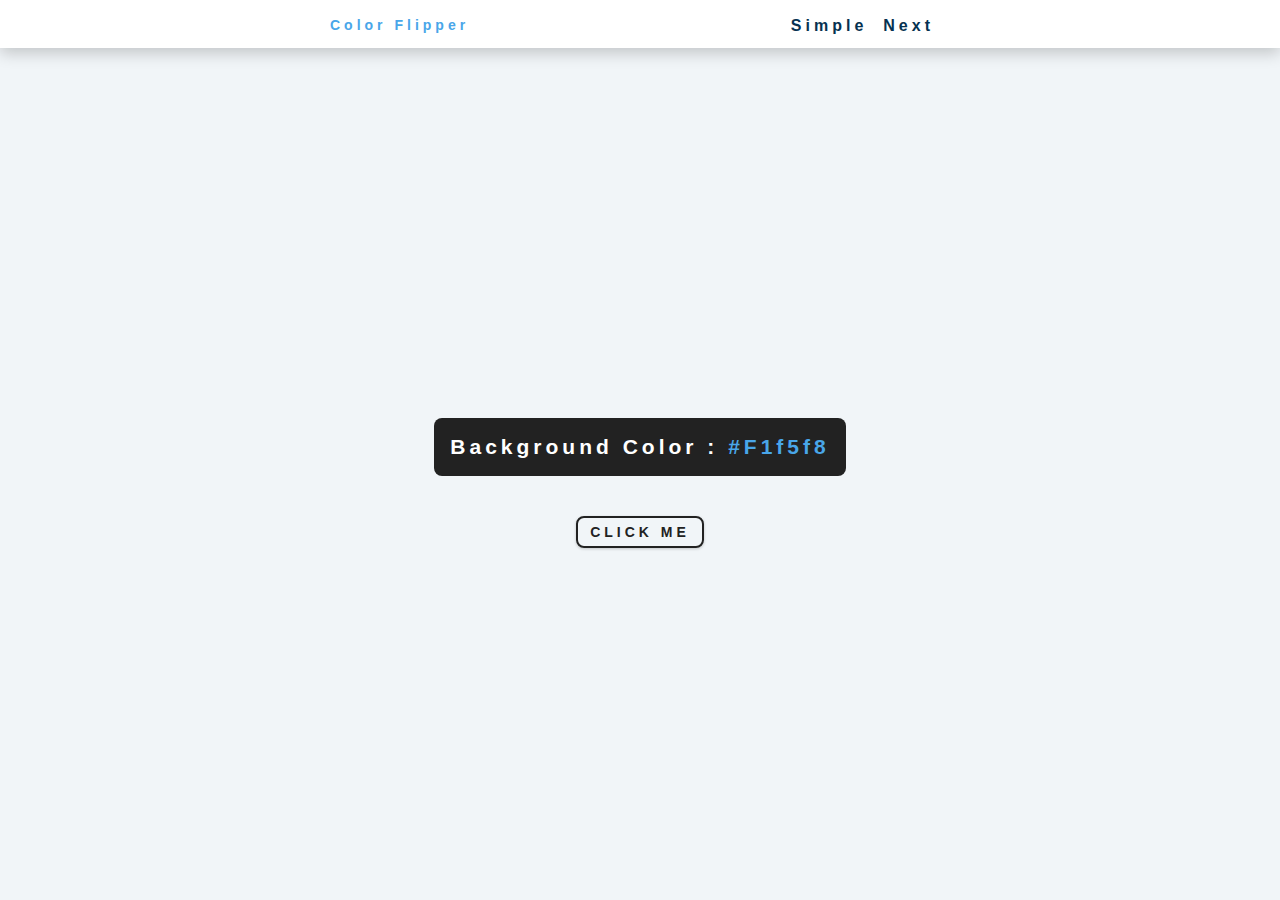
<file: Colors/index.html>
<!DOCTYPE html>
<html lang="en">
<head>
    <meta charset="UTF-8">
    <meta http-equiv="X-UA-Compatible" content="IE=edge">
    <meta name="viewport" content="width=device-width, initial-scale=1.0">
    <link rel="stylesheet" href="style.css">
    <title>Color Flipper || Simple</title>
</head>
<body>
    <nav>
        <div class="nav-center">
            <h4>color flipper</h4>
            <ul class="nav-links">
                <li>
                    <a href="index.html">Simple</a>
                </li>
                <li>
                    <a href="next.html">next</a>
                </li>
            </ul>
        </div>
    </nav>
    <main>
        <div class="container">
            <h2>background color :
                 <span class="color">
                #f1f5f8
            </span>
        </h2>
            <button class="btn btn-hero" id="btn">click me</button>
        </div>
    </main>
</body>
<script src="main.js"></script>
</html>
</file>
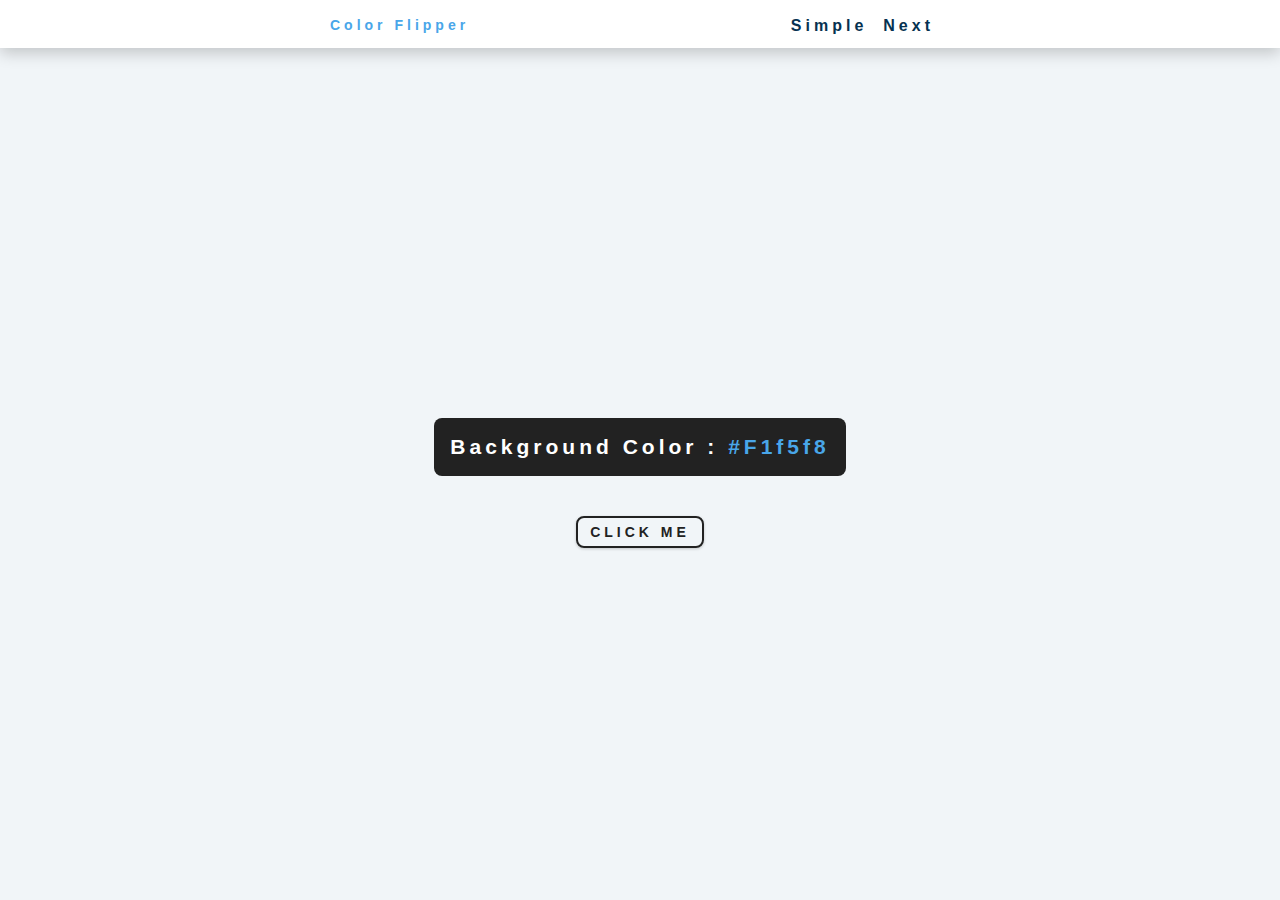
<file: Colors/next.html>
<!DOCTYPE html>
<html lang="en">
<head>
    <meta charset="UTF-8">
    <meta http-equiv="X-UA-Compatible" content="IE=edge">
    <meta name="viewport" content="width=device-width, initial-scale=1.0">
    <link rel="stylesheet" href="style.css">
    <title>Color Flipper || Simple</title>
</head>
<body>
    <nav>
        <div class="nav-center">
            <h4>color flipper</h4>
            <ul class="nav-links">
                <li>
                    <a href="index.html">Simple</a>
                </li>
                <li>
                    <a href="next.html">next</a>
                </li>
            </ul>
        </div>
    </nav>
    <main>
        <div class="container">
            <h2>background color :
                 <span class="color">
                #f1f5f8
            </span>
        </h2>
            <button class="btn btn-hero" id="btn">click me</button>
        </div>
    </main>
</body>
<script src="next.js"></script>
</html>
</file>
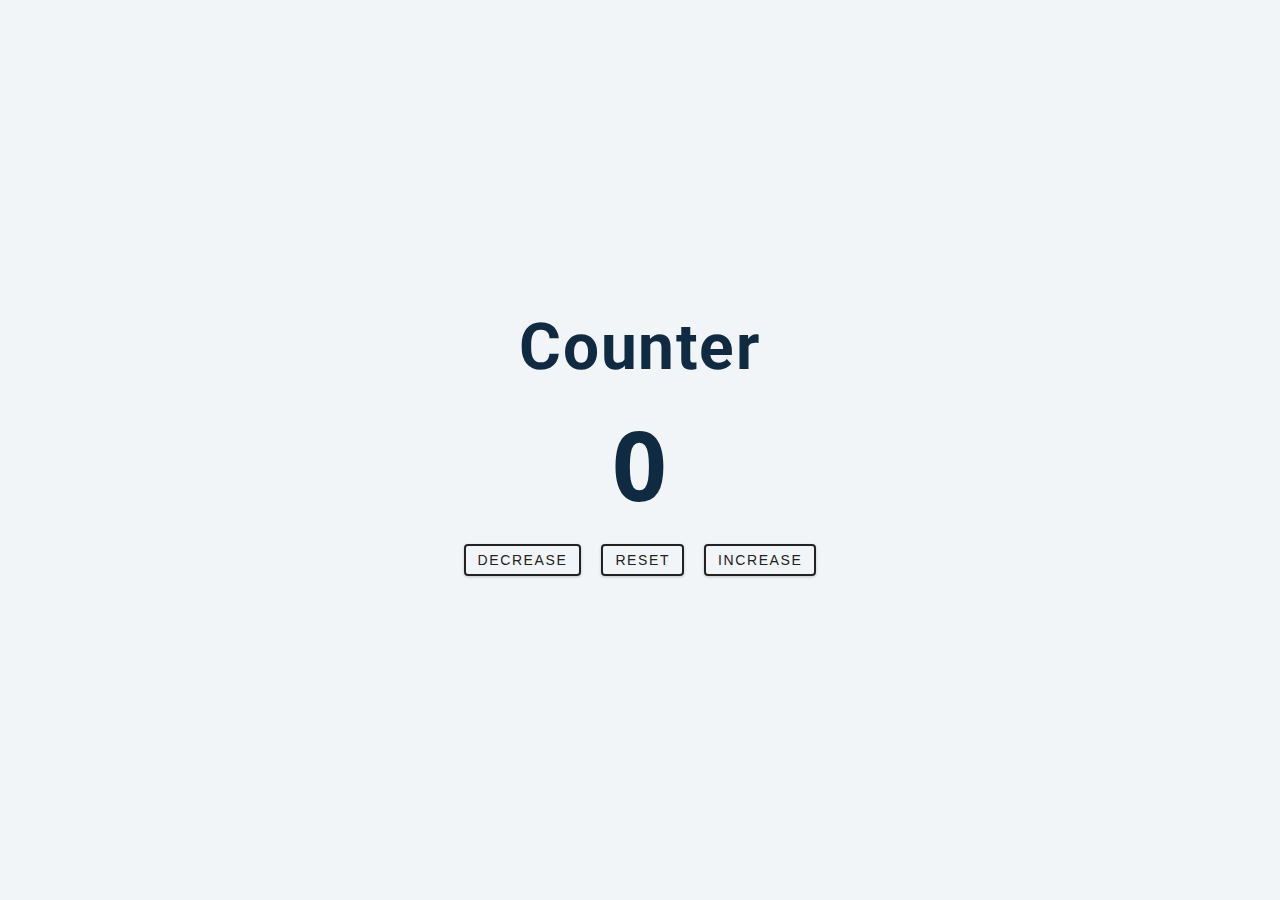
<file: Counter/counter.html>
<!DOCTYPE html>
<html lang="en">
<head>
    <meta charset="UTF-8">
    <meta http-equiv="X-UA-Compatible" content="IE=edge">
    <meta name="viewport" content="width=device-width, initial-scale=1.0">
    <link rel="stylesheet" href="counter.css">
    <title>Document</title>
</head>
<body>
    <main>
    <div class="container">
        <h1>
            Counter
        </h1>
        <span id="value">0</span>
        <div class="button-container">
            <button class="btn decrease">decrease</button>
            <button class="btn reset">reset</button>
            <button class="btn increase">increase</button>
        </div>
    </div>
</main>
</body>
<script src="counter.js"></script>
</html>
</file>
<file: Colors/style.css>
body {
    font-family: var(--ff-secondary);
    background: var(--clr-grey-10);
    color: var(--clr-grey-1);
    line-height: 1.5;
    font-size: 0.875rem;
}


*, ::after, ::before {
    margin: 0;
    padding: 0;
    box-sizing: border-box;
}



:root {
    --clr-primary-1: hsl(205, 86%, 17%);
    --clr-primary-2: hsl(205, 77%, 27%);
    --clr-primary-3: hsl(205, 72%, 37%);
    --clr-primary-4: hsl(205, 63%, 48%);
    --clr-primary-5: hsl(205, 78%, 60%);
    --clr-primary-6: hsl(205, 89%, 70%);
    --clr-primary-7: hsl(205, 90%, 76%);
    --clr-primary-8: hsl(205, 86%, 81%);
    --clr-primary-9: hsl(205, 90%, 88%);
    --clr-primary-10: hsl(205, 100%, 96%);
    --clr-grey-1: hsl(209, 61%, 16%);
    --clr-grey-2: hsl(211, 39%, 23%);
    --clr-grey-3: hsl(209, 34%, 30%);
    --clr-grey-4: hsl(209, 28%, 39%);
    --clr-grey-5: hsl(210, 22%, 49%);
    --clr-grey-6: hsl(209, 23%, 60%);
    --clr-grey-7: hsl(211, 27%, 70%);
    --clr-grey-8: hsl(210, 31%, 80%);
    --clr-grey-9: hsl(212, 33%, 89%);
    --clr-grey-10: hsl(206, 33%, 96%);
    --clr-white: #fff;
    --clr-red-dark: hsl(360, 67%, 44%);
    --clr-red-light: hsl(360, 71%, 66%);
    --clr-green-dark: hsl(125, 67%, 44%);
    --clr-green-light: hsl(125, 71%, 66%);
    --clr-black: #222;
    --ff-primary: "Roboto", sans-serif;
    --ff-secondary: "Open Sans", sans-serif;
    --transition: all 0.3s linear;
    --spacing: 0.25rem;
    --radius: 0.5rem;
    --light-shadow: 0 5px 15px rgba(0, 0, 0, 0.1);
    --dark-shadow: 0 5px 15px rgba(0, 0, 0, 0.2);
    --max-width: 1170px;
    --fixed-width: 620px;
}


.container h2 {
    background: var(--clr-black);
    color: var(--clr-white);
    padding: 1rem;
    border-radius: var(--radius);
    margin-bottom: 2.5rem;
}

.btn-hero {
    font-size: 1rem;
    padding: 0.75rem 1.25rem;
}

.btn {
    font-family: var(--ff-primary);
    text-transform: uppercase;
    background: transparent;
    color: var(--clr-black);
    padding: 0.375rem 0.75rem;
    letter-spacing: var(--spacing);
    display: inline-block;
    font-weight: 700;
    transition: var(--transition);
    font-size: 0.875rem;
    border: 2px solid var(--clr-black);
    cursor: pointer;
    box-shadow: 0 1px 3px rgb(0 0 0 / 20%);
    border-radius: var(--radius);
}

.nav-center h4 {
    margin-bottom: 0;
    color: var(--clr-primary-5);
}

.container {
    text-align: center;
}

h2 {
    display: block;
    font-size: 1.5em;
    margin-block-start: 0.83em;
    margin-block-end: 0.83em;
    margin-inline-start: 0px;
    margin-inline-end: 0px;
    font-weight: bold;
}


h1, h2, h3, h4 {
    letter-spacing: var(--spacing);
    text-transform: capitalize;
    line-height: 1.25;
    margin-bottom: 0.75rem;
    font-family: var(--ff-primary);
}

main {
    min-height: calc(100vh - 3rem);
    display: grid;
    place-items: center;
}

nav a {
    text-transform: capitalize;
    font-weight: 700;
    font-size: 1rem;
    color: var(--clr-primary-1);
    letter-spacing: var(--spacing);
    margin-right: 1rem;
}

a {
    text-decoration: none;
}

li {
    text-align: -webkit-match-parent;
}

ul {
    list-style-type: none;
}

.nav-links {
    display: flex;
}

ul {
    display: block;
    list-style-type: none;
    margin-block-start: 1em;
    margin-block-end: 1em;
    margin-inline-start: 0px;
    margin-inline-end: 0px;
    padding-inline-start: 40px;
}


.nav-center {
    width: 90vw;
    max-width: var(--fixed-width);
    margin: 0 auto;
    display: flex;
    align-items: center;
    justify-content: space-between;
}

nav {
    background: var(--clr-white);
    height: 3rem;
    display: grid;
    align-items: center;
    box-shadow: var(--dark-shadow);
}


.color {
    color: var(--clr-primary-5);
}
</file>
<file: Counter/counter.css>
/*
=============== 
Fonts
===============
*/
@import url("https://fonts.googleapis.com/css?family=Open+Sans|Roboto:400,700&display=swap");

/*
=============== 
Variables
===============
*/

:root {
  /* dark shades of primary color*/
  --clr-primary-1: hsl(205, 86%, 17%);
  --clr-primary-2: hsl(205, 77%, 27%);
  --clr-primary-3: hsl(205, 72%, 37%);
  --clr-primary-4: hsl(205, 63%, 48%);
  /* primary/main color */
  --clr-primary-5: hsl(205, 78%, 60%);
  /* lighter shades of primary color */
  --clr-primary-6: hsl(205, 89%, 70%);
  --clr-primary-7: hsl(205, 90%, 76%);
  --clr-primary-8: hsl(205, 86%, 81%);
  --clr-primary-9: hsl(205, 90%, 88%);
  --clr-primary-10: hsl(205, 100%, 96%);
  /* darkest grey - used for headings */
  --clr-grey-1: hsl(209, 61%, 16%);
  --clr-grey-2: hsl(211, 39%, 23%);
  --clr-grey-3: hsl(209, 34%, 30%);
  --clr-grey-4: hsl(209, 28%, 39%);
  /* grey used for paragraphs */
  --clr-grey-5: hsl(210, 22%, 49%);
  --clr-grey-6: hsl(209, 23%, 60%);
  --clr-grey-7: hsl(211, 27%, 70%);
  --clr-grey-8: hsl(210, 31%, 80%);
  --clr-grey-9: hsl(212, 33%, 89%);
  --clr-grey-10: hsl(210, 36%, 96%);
  --clr-white: #fff;
  --clr-red-dark: hsl(360, 67%, 44%);
  --clr-red-light: hsl(360, 71%, 66%);
  --clr-green-dark: hsl(125, 67%, 44%);
  --clr-green-light: hsl(125, 71%, 66%);
  --clr-black: #222;
  --ff-primary: "Roboto", sans-serif;
  --ff-secondary: "Open Sans", sans-serif;
  --transition: all 0.3s linear;
  --spacing: 0.1rem;
  --radius: 0.25rem;
  --light-shadow: 0 5px 15px rgba(0, 0, 0, 0.1);
  --dark-shadow: 0 5px 15px rgba(0, 0, 0, 0.2);
  --max-width: 1170px;
  --fixed-width: 620px;
}
/*
=============== 
Global Styles
===============
*/

*,
::after,
::before {
  margin: 0;
  padding: 0;
  box-sizing: border-box;
}
body {
  font-family: var(--ff-secondary);
  background: var(--clr-grey-10);
  color: var(--clr-grey-1);
  line-height: 1.5;
  font-size: 0.875rem;
}
ul {
  list-style-type: none;
}
a {
  text-decoration: none;
}
h1,
h2,
h3,
h4 {
  letter-spacing: var(--spacing);
  text-transform: capitalize;
  line-height: 1.25;
  margin-bottom: 0.75rem;
  font-family: var(--ff-primary);
}
h1 {
  font-size: 3rem;
}
h2 {
  font-size: 2rem;
}
h3 {
  font-size: 1.25rem;
}
h4 {
  font-size: 0.875rem;
}
p {
  margin-bottom: 1.25rem;
  color: var(--clr-grey-5);
}
@media screen and (min-width: 800px) {
  h1 {
    font-size: 4rem;
  }
  h2 {
    font-size: 2.5rem;
  }
  h3 {
    font-size: 1.75rem;
  }
  h4 {
    font-size: 1rem;
  }
  body {
    font-size: 1rem;
  }
  h1,
  h2,
  h3,
  h4 {
    line-height: 1;
  }
}
/*  global classes */

/* section */
.section {
  padding: 5rem 0;
}

.section-center {
  width: 90vw;
  margin: 0 auto;
  max-width: 1170px;
}
@media screen and (min-width: 992px) {
  .section-center {
    width: 95vw;
  }
}
main {
  min-height: 100vh;
  display: grid;
  place-items: center;
}

/*
=============== 
Counter
===============
*/

main {
  min-height: 100vh;
  display: grid;
  place-items: center;
}
.container {
  text-align: center;
}
#value {
  font-size: 6rem;
  font-weight: bold;
}
.btn {
  text-transform: uppercase;
  background: transparent;
  color: var(--clr-black);
  padding: 0.375rem 0.75rem;
  letter-spacing: var(--spacing);
  display: inline-block;
  transition: var(--transition);
  font-size: 0.875rem;
  border: 2px solid var(--clr-black);
  cursor: pointer;
  box-shadow: 0 1px 3px rgba(0, 0, 0, 0.2);
  border-radius: var(--radius);
  margin: 0.5rem;
}
.btn:hover {
  color: var(--clr-white);
  background: var(--clr-black);
}
</file>
